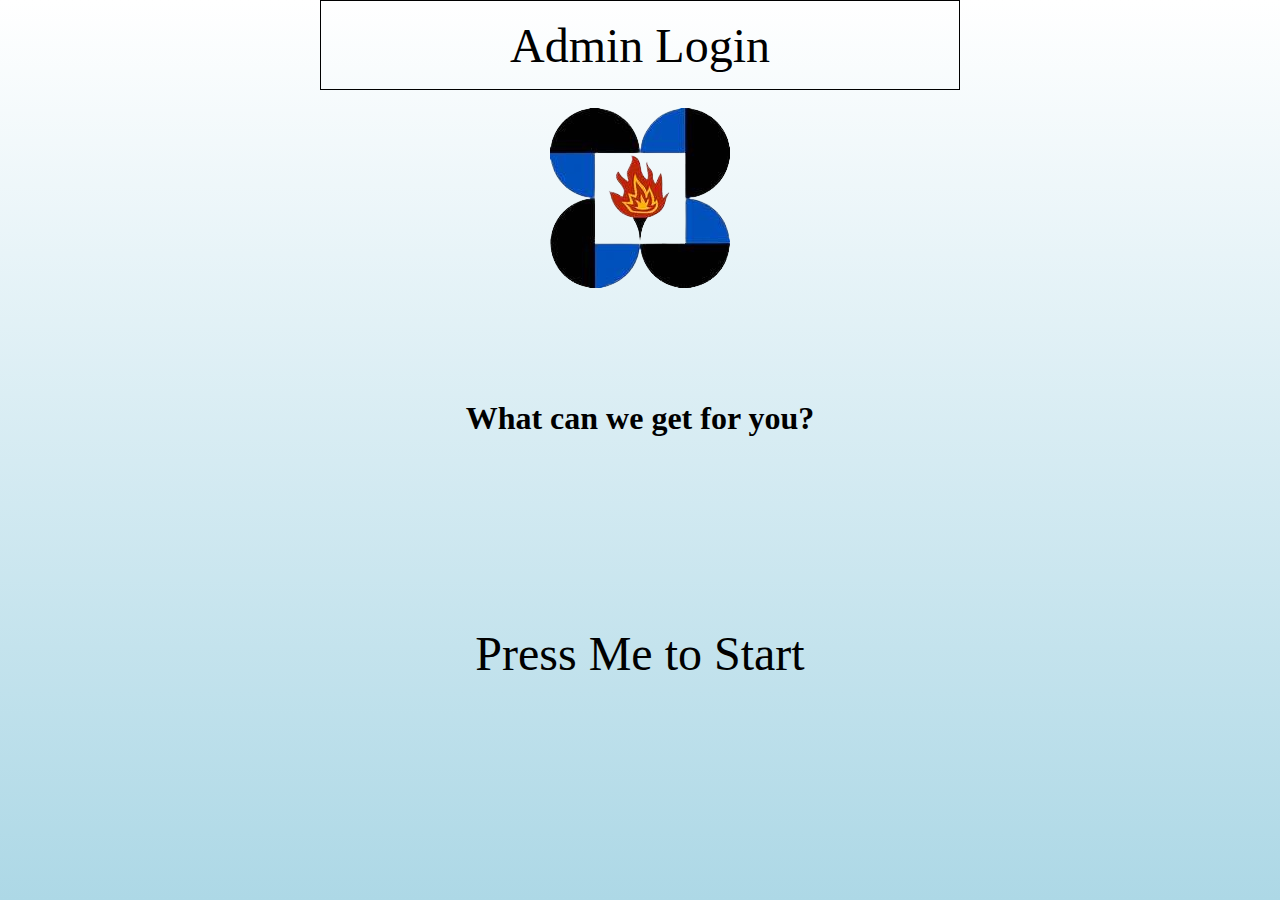
<file: index.html>
<!DOCTYPE html>
<html lang="en">
<head>
    <meta charset="UTF-8">
    <meta name="viewport" content="width=device-width, initial-scale=1.0">
    <title>Start</title>
    <link rel="stylesheet" href="style.css">
</head>
    <body>
        <div id = "start">
            <button id="login" onclick="redirectAdmin()">Admin Login</button> <br> <br>
            <img src="pisaylogo.png" alt="resma">
            <br> <br> <br><br> <br> <br><br>
            <h1>What can we get for you?</h1>
            <br> <br> <br><br> <br> <br><br>
            <button onclick="move()">Press Me to Start</button>
        </div>
        <script src="script.js"></script>
    </body>
</html>
</file>
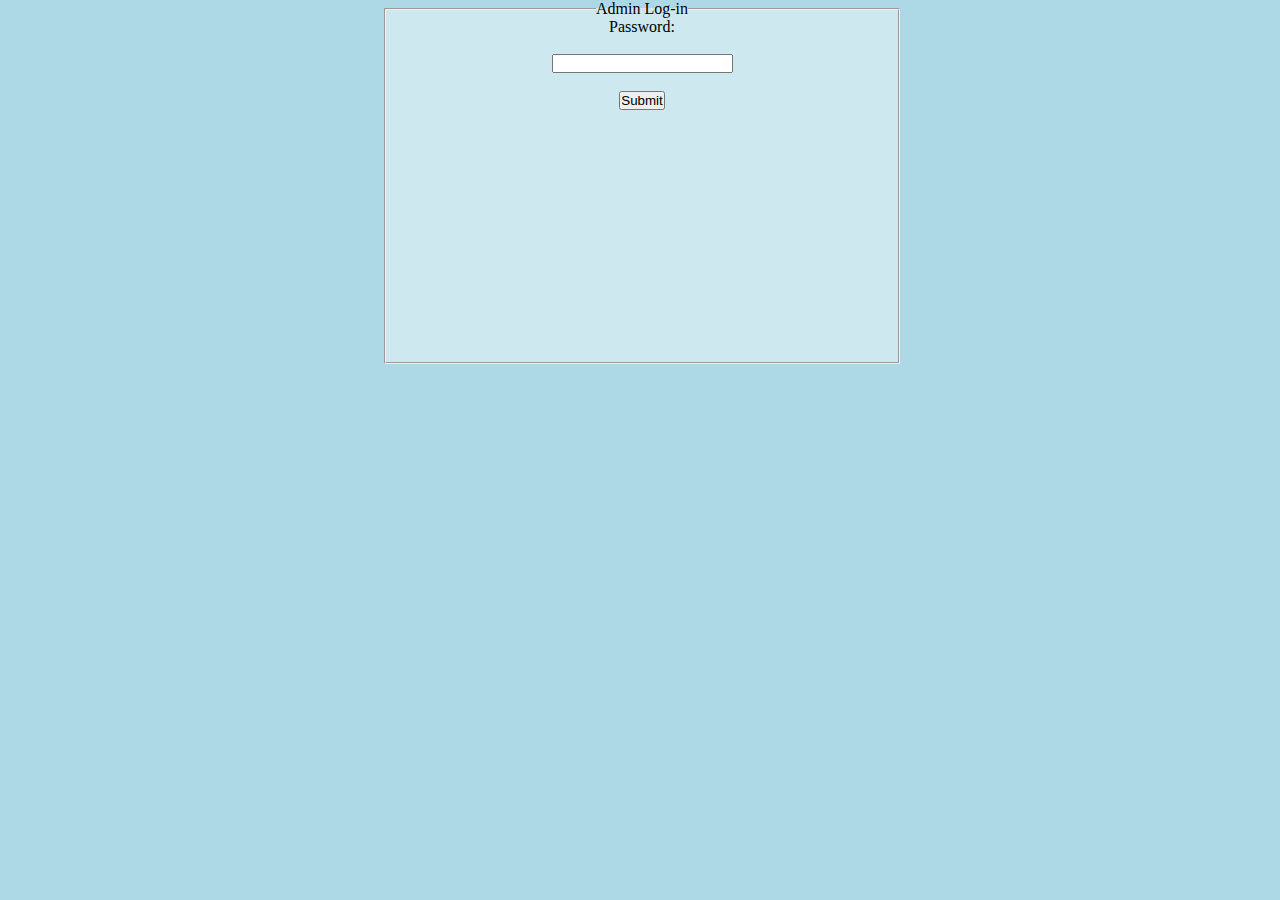
<file: adminlogin.html>
<!DOCTYPE html>
<html lang="en">
<head>
    <meta charset="UTF-8">
    <meta name="viewport" content="width=device-width, initial-scale=1.0">
    <title>Document</title>
    <link rel="stylesheet" href="style.css">
</head>
<body>
    <div id="signin-container">
        <form id="signin" onsubmit="passwordCheck()">
            <fieldset form="login">
                <legend>Admin Log-in</legend>
                <label>Password: </label>
                <br><br>
                <input type="password" id="password">
                <br> <br>
                <input id="submit"type="submit">               
            </fieldset>
        </form>
    </div>
    <script src="script.js"></script>
</body>
</html>
</file>
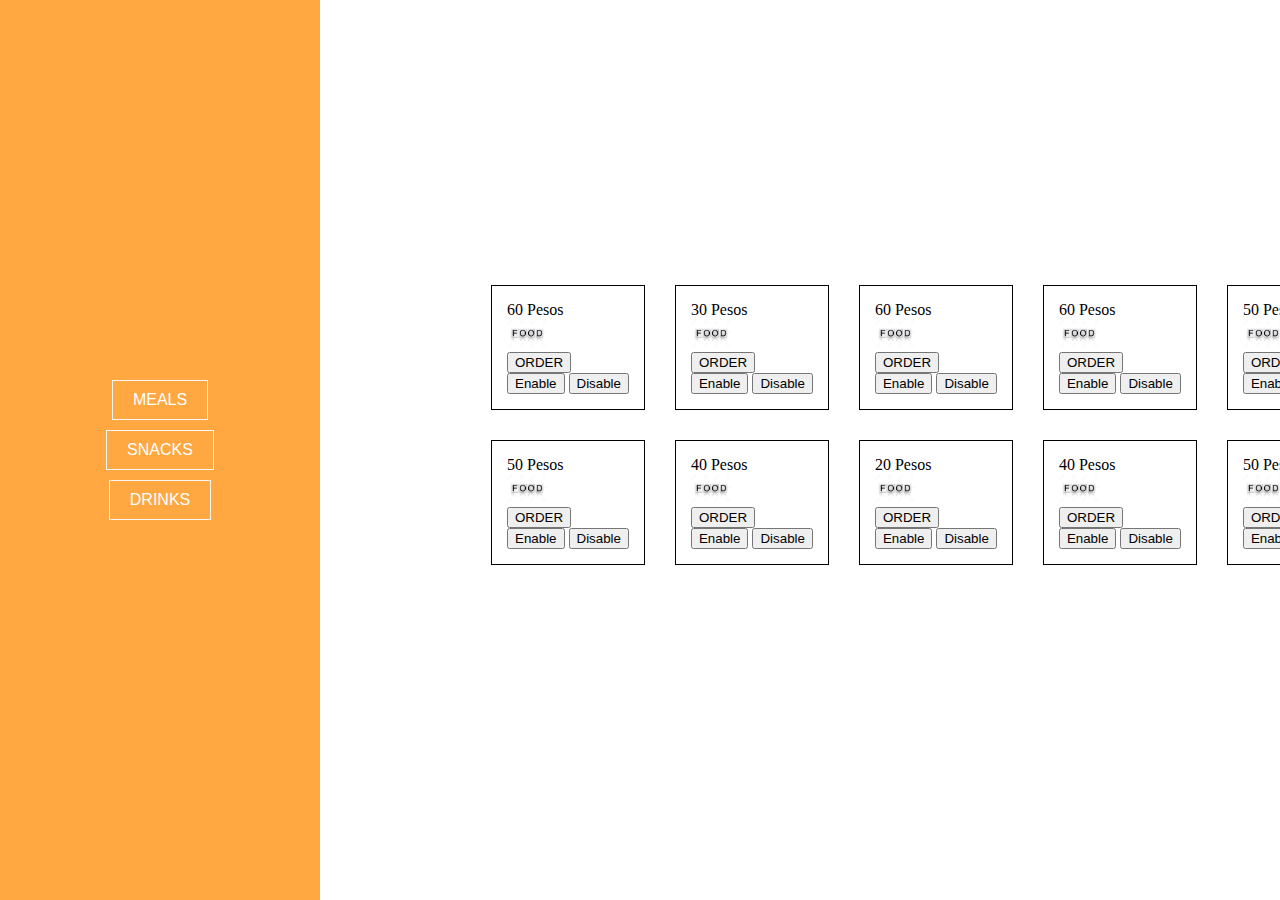
<file: adminpage.html>
<!DOCTYPE html>
<html lang="en">
<head>
    <meta charset="UTF-8">
    <meta name="viewport" content="width=device-width, initial-scale=1.0">
    <title>Document</title>
    <link rel="stylesheet" href="meal.css">
    <script src="script.js"></script>
</head>
<body>
    <div class="container">
        <div class="topcont">
            <div class="menu-bar">
                <div class="mealselect">
                    <button onclick="redirectAdmin3()" id="button1" class="buttonss">MEALS</button>
                </div>
                <div class="snackselect">
                    <button onclick="redirectAdmin1()" id="button2" class="buttonss">SNACKS</button>
                </div>
                <div class="drinkselect">
                    <button onclick="redirectAdmin2()" id="button3" class="buttonss">DRINKS</button>
                </div>
            </div>
            
            <div class="selection">
                <div class="row1">
                    <div class="m1">
                        <p>60 Pesos</p>
                        <img class="foodpics" src="images.jpg" alt="lmao" width="40"><br>
                        <button id="btn1" onclick="orderItem('Tacos', 60)">ORDER</button><br>
                        <button id="enable1" onclick="enable1()">Enable</button>
                        <button id="disable1" onclick="disable1()">Disable</button>
                    </div>
                    <div class="m2">
                        <p>50 Pesos</p>
                        <img class="foodpics" src="images.jpg" alt="lmao" width="40"><br>
                        <button id="btn2" onclick="orderItem('Pizza', 50)">ORDER</button><br>
                        <button id="enable2" onclick="enable2()">Enable</button>
                        <button id="disable2" onclick="disable2()">Disable</button>
                    </div>
                </div>
               
                <div class="row2">
                    <div class="m3">   
                        <p>30 Pesos</p>
                        <img class="foodpics" src="images.jpg" alt="lmao" width="40"><br> 
                        <button id="btn3" onclick="orderItem('Chicken', 30)">ORDER</button><br>
                        <button id="enable3" onclick="enable3()">Enable</button>
                        <button id="disable3" onclick="disable3()">Disable</button>
                    </div>
                    <div class="m4">
                        <p>40 Pesos</p>
                        <img class="foodpics" src="images.jpg" alt="lmao" width="40"><br>
                        <button id="btn4" onclick="orderItem('Burgers', 40)">ORDER</button><br>
                        <button id="enable4" onclick="enable4()">Enable</button>
                        <button id="disable4" onclick="disable4()">Disable</button>
                    </div>
                </div>

                <div class="row3">
                    <div class="m5">
                        <p>60 Pesos</p>
                        <img class="foodpics" src="images.jpg" alt="lmao" width="40"><br>
                        <button id="btn5" onclick="orderItem('Quesadilla', 60)">ORDER</button><br>
                        <button id="enable5" onclick="enable5()">Enable</button>
                        <button id="disable5" onclick="disable5()">Disable</button>
                    </div>
                    <div class="m6">
                        <p>20 Pesos</p>
                        <img class="foodpics" src="images.jpg" alt="lmao" width="40"><br> 
                        <button id="btn6" onclick="orderItem('Fish', 20)">ORDER</button><br>
                        <button id="enable6" onclick="enable6()">Enable</button>
                        <button id="disable6" onclick="disable6()">Disable</button>
                    </div>
                </div>

                <div class="row4">
                    <div class="m7">
                        <p>60 Pesos</p>
                        <img class="foodpics" src="images.jpg" alt="lmao" width="40"><br>
                        <button id="btn7" onclick="orderItem('Caldereta', 60)">ORDER</button><br>
                        <button id="enable7" onclick="enable7()">Enable</button>
                        <button id="disable7" onclick="disable7()">Disable</button>
                    </div>
                    <div class="m8">
                        <p>40 Pesos</p>
                        <img class="foodpics" src="images.jpg" alt="lmao" width="40"><br>
                        <button id="btn8" onclick="orderItem('Bulalo', 40)">ORDER</button><br>
                        <button id="enable8" onclick="enable8()">Enable</button>
                        <button id="disable8" onclick="disable8()">Disable</button>
                    </div>
                </div>

                <div class="row5">
                    <div class="m9">
                        <p>50 Pesos</p>
                        <img class="foodpics" src="images.jpg" alt="lmao" width="40"><br>
                        <button id="btn9" onclick="orderItem('Sandwich', 50)">ORDER</button><br>
                        <button id="enable9" onclick="enable9()">Enable</button>
                        <button id="disable9" onclick="disbale9()">Disable</button>
                    </div>
                    <div class="m10">
                        <p>50 Pesos</p>
                        <img class="foodpics" src="images.jpg" alt="lmao" width="40"><br> 
                        <button id="btn10" onclick="orderItem('Chicken Tenders', 50)">ORDER</button><br>
                        <button id="enable10" onclick="enable10()">Enable</button>
                        <button id="disable10" onclick="disable10()">Disable</button>
                    </div>
                </div>
            </div>
        </div>
    </div>
</body>
</html>
</file>
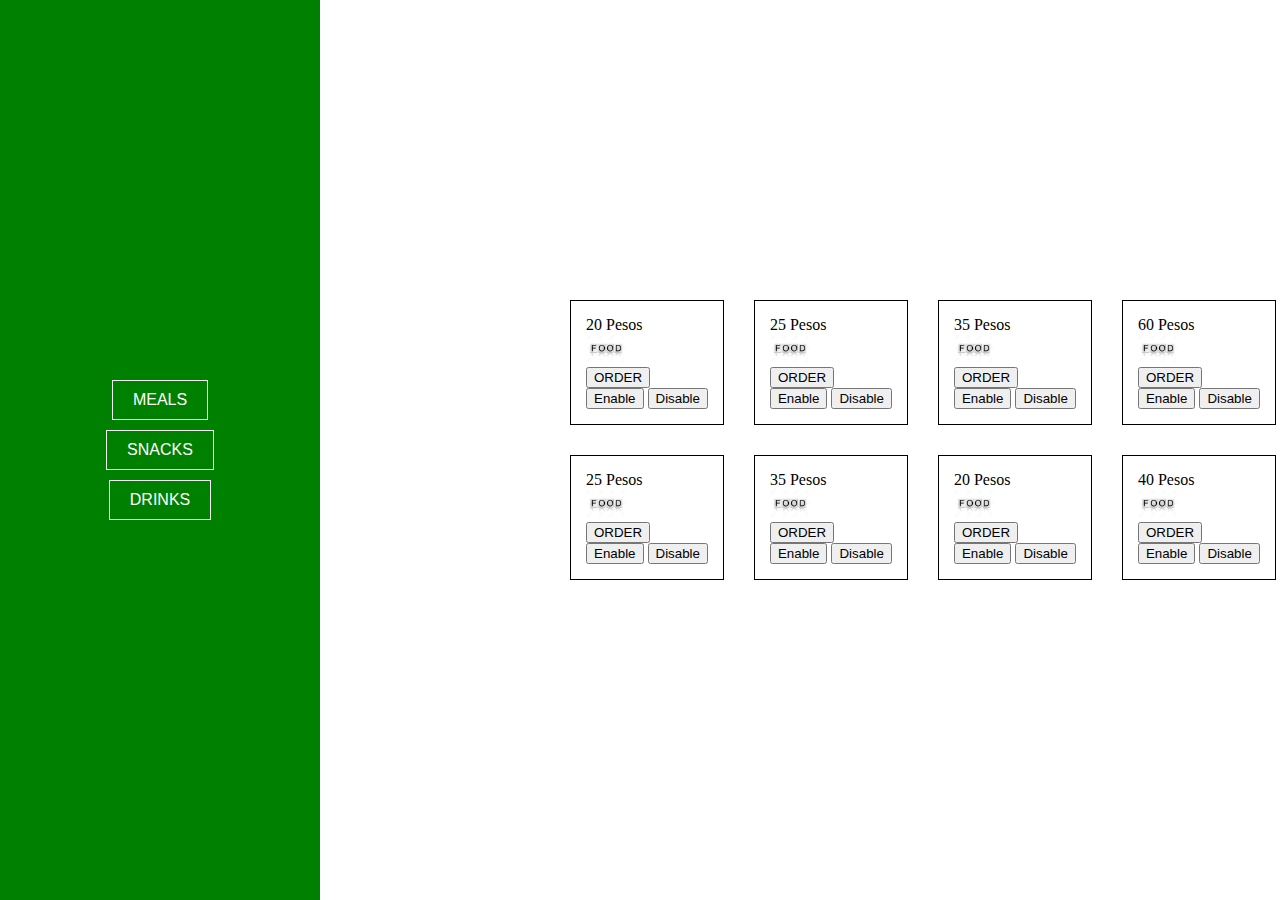
<file: adminpage2.html>
<!DOCTYPE html>
<html lang="en">
<head>
    <meta charset="UTF-8">
    <meta name="viewport" content="width=device-width, initial-scale=1.0">
    <title>Document</title>
    <link rel="stylesheet" href="drinks.css">
    <script src="script.js"></script>
   
</head>
<body>
    <div class="container">
        <div class="topcont">
            <div class="menu-bar">
                <div class="plogo">

                </div>
                <div class="mealselect">
                    <button onclick="redirectAdmin3()" id="button1" class="buttonss">MEALS</button>
                </div>
                <div class="snackselect">
                    <button onclick="redirectAdmin1()" id="button2" class="buttonss">SNACKS</button>
                </div>
                <div class="drinkselect">
                    <button onclick="redirectAdmin2()" id="button3" class="buttonss">DRINKS</button>
                </div>
            </div>
           
            <div class="selection">
                <div class="row1">
                    <div class="m1">
                        <p>20 Pesos</p>
                        <img class="foodpics" src="images.jpg" alt="lmao" width="40"><br>
                        <button id="btn11" onclick="orderItem('Bottled Water', 20)">ORDER</button> <br>
                        <button id="enable11" onclick="enable11()">Enable</button>
                        <button id="disable11" onclick="disable11()">Disable</button>
                    </div>
                    <div class="m2">
                        <p>25 Pesos</p>
                        <img class="foodpics" src="images.jpg" alt="lmao" width="40"><br>
                        <button id="btn12" onclick="orderItem('Blue Lemonade', 25)">ORDER</button><br>
                        <button id="enable12" onclick="enable12()">Enable</button>
                        <button id="disable12" onclick="disable12()">Disable</button>
                    </div>
                </div>
               
                <div class="row2">
                    <div class="m3">
                        <p>25 Pesos</p>
                        <img class="foodpics" src="images.jpg" alt="lmao" width="40"><br>
                        <button id="btn13" onclick="orderItem('Pink Lemonade', 25)">ORDER</button><br>
                        <button id="enable13" onclick="enable13()">Enable</button>
                        <button id="disable13" onclick="disable13()">Disable</button>
                    </div>
                    <div class="m4">
                        <p>35 Pesos</p>
                        <img class="foodpics" src="images.jpg" alt="lmao" width="40"><br>
                        <button id="btn14" onclick="orderItem('Dutch Mill', 35)">ORDER</button><br>
                        <button id="enable14" onclick="enable14()">Enable</button>
                        <button id="disable14" onclick="disable14()">Disable</button>
                    </div>
                </div>

                <div class="row3">
                    <div class="m5">
                        <p>35 Pesos</p>
                        <img class="foodpics" src="images.jpg" alt="lmao" width="40"><br>
                        <button id="btn15" onclick="orderItem('Chuckie', 35)">ORDER</button><br>
                        <button id="enable15" onclick="enable15()">Enable</button>
                        <button id="disable15" onclick="disable15()">Disable</button>
                    </div>
                    <div class="m6">
                        <p>20 Pesos</p>
                        <img class="foodpics" src="images.jpg" alt="lmao" width="40"><br>
                        <button id="btn16" onclick="orderItem('candy', 20)">ORDER</button><br>
                        <button id="enable16" onclick="enable16()">Enable</button>
                        <button id="disable16" onclick="disable16()">Disable</button>
                    </div>
                </div>

                <div class="row4">
                    <div class="m7">
                        <p>60 Pesos</p>
                        <img class="foodpics" src="images.jpg" alt="lmao" width="40"><br>
                        <button id="btn17" onclick="orderItem('ice cream', 60)">ORDER</button><br>
                        <button id="enable17" onclick="enable17()">Enable</button>
                        <button id="disable17" onclick="disable17()">Disable</button>
                    </div>
                    <div class="m8">
                        <p>40 Pesos</p>
                        <img class="foodpics" src="images.jpg" alt="lmao" width="40"><br>
                        <button id="btn18" onclick="orderItem('cake', 40)">ORDER</button><br>
                        <button id="enable18" onclick="enable18()">Enable</button>
                        <button id="disable18" onclick="disable18()">Disable</button>
                    </div>
                </div>

                <div class="row5">
                    <div class="m9">
                        <p>50 Pesos</p>
                        <img class="foodpics" src="images.jpg" alt="lmao" width="40"><br>
                        <button id="btn19" onclick="orderItem('turron', 50)">ORDER</button><br>
                        <button id="enable19" onclick="enable19()">Enable</button>
                        <button id="disable19" onclick="disable19()">Disable</button>
                    </div>
                    <div class="m10">
                        <p>50 Pesos</p>
                        <img class="foodpics" src="images.jpg" alt="lmao" width="40"><br>
                        <button id="btn20" onclick="orderItem('hotdog', 50)">ORDER</button><br>
                        <button id="enable20" onclick="enable20()">Enable</button>
                        <button id="disable20" onclick="disable20()">Disable</button>
                    </div>
                </div>
            </div>
        </div>
    </div>

</body>
</html>
</file>
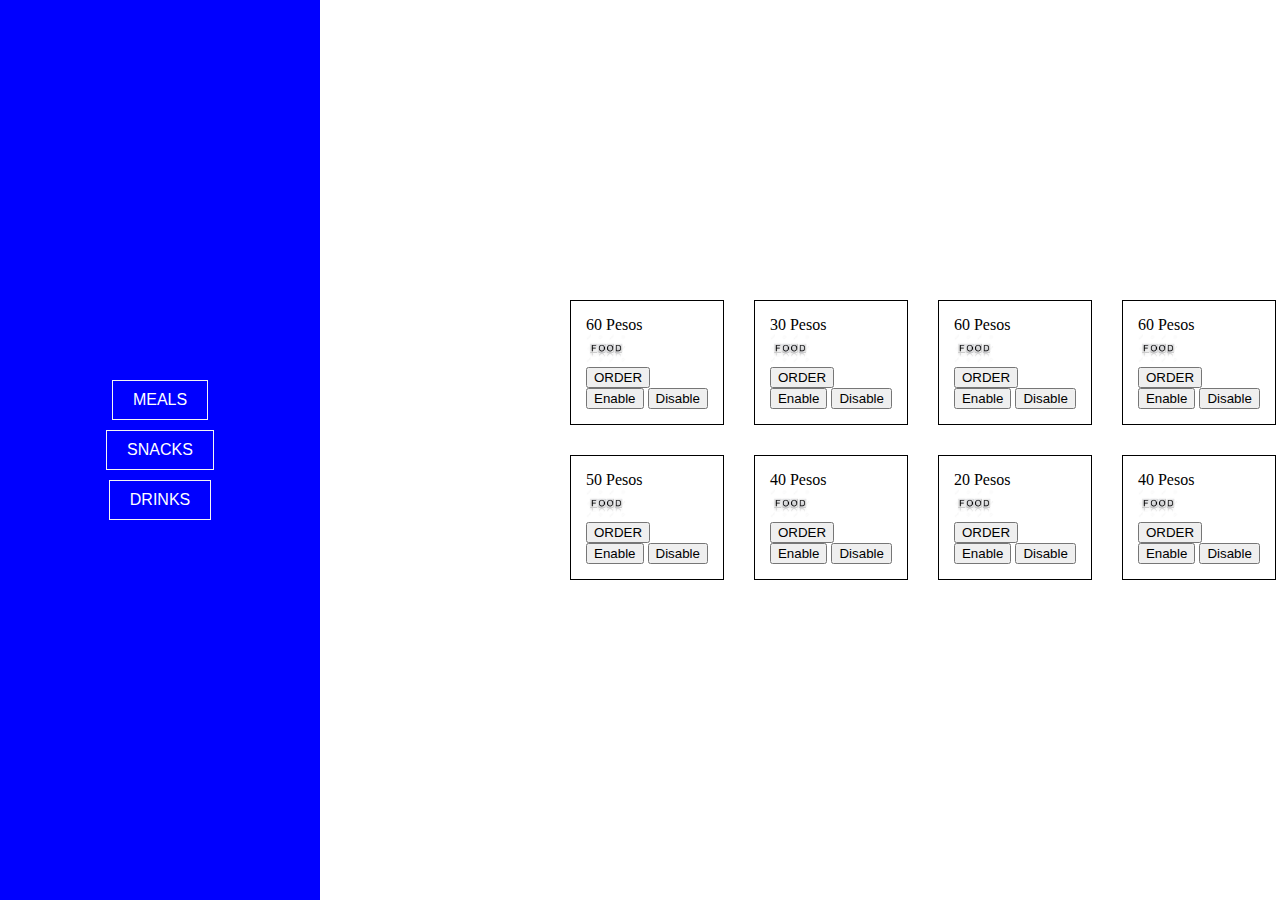
<file: adminpage3.html>
<!DOCTYPE html>
<html lang="en">
<head>
    <meta charset="UTF-8">
    <meta name="viewport" content="width=device-width, initial-scale=1.0">
    <title>Document</title>
    <link rel="stylesheet" href="snack.css">
    <script src="script.js"></script>
   
</head>
<body>
    <div class="container">
        <div class="topcont">
            <div class="menu-bar">
                <div class="plogo">

                </div>
                <div class="mealselect">
                    <button onclick="redirectAdmin3()" id="button1" class="buttonss">MEALS</button>
                </div>
                <div class="snackselect">
                    <button onclick="redirectAdmin1()" id="button2" class="buttonss">SNACKS</button>
                </div>
                <div class="drinkselect">
                    <button onclick="redirectAdmin2()" id="button3" class="buttonss">DRINKS</button>
                </div>
            </div>
           
            <div class="selection">
                <div class="row1">
                    <div class="m1">
                        <p>60 Pesos</p>
                        <img class="foodpics" src="images.jpg" alt="lmao" width="40"><br>
                        <button id="btn21" onclick="orderItem('Cupcakes', 60)">ORDER</button><br>
                        <button id="enable21" onclick="enable21()">Enable</button>
                        <button id="disable21" onclick="disable21()">Disable</button>
                    </div>
                    <div class="m2">
                        <p>50 Pesos</p>
                        <img class="foodpics" src="images.jpg" alt="lmao" width="40"><br>
                        <button id="btn21" onclick="orderItem('Fries', 50)">ORDER</button><br>
                        <button id="enable22" onclick="enable22()">Enable</button>
                        <button id="disable22" onclick="disable22()">Disable</button>
                    </div>
                </div>
               
                <div class="row2">
                    <div class="m3">
                        <p>30 Pesos</p>
                        <img class="foodpics" src="images.jpg" alt="lmao" width="40"><br>
                        <button id="btn21" onclick="orderItem('Waffles', 30)">ORDER</button><br>
                        <button id="enable23" onclick="enable23()">Enable</button>
                        <button id="disable23" onclick="disable23()">Disable</button>
                    </div>
                    <div class="m4">
                        <p>40 Pesos</p>
                        <img class="foodpics" src="images.jpg" alt="lmao" width="40"><br>
                        <button id="btn21" onclick="orderItem('Churros', 40)">ORDER</button><br>
                        <button id="enable24" onclick="enable24()">Enable</button>
                        <button id="disable24" onclick="disable24()">Disable</button>
                    </div>
                </div>

                <div class="row3">
                    <div class="m5">
                        <p>60 Pesos</p>
                        <img class="foodpics" src="images.jpg" alt="lmao" width="40"><br>
                        <button id="btn21" onclick="orderItem('Skyflakes', 60)">ORDER</button><br>
                        <button id="enable25" onclick="enable25()">Enable</button>
                        <button id="disable25" onclick="disable25()">Disable</button>
                    </div>
                    <div class="m6">
                        <p>20 Pesos</p>
                        <img class="foodpics" src="images.jpg" alt="lmao" width="40"><br>
                        <button id="btn21" onclick="orderItem('Candy', 20)">ORDER</button><br>
                        <button id="enable26" onclick="enable26()">Enable</button>
                        <button id="disable26" onclick="disable26()">Disable</button>
                    </div>
                </div>

                <div class="row4">
                    <div class="m7">
                        <p>60 Pesos</p>
                        <img class="foodpics" src="images.jpg" alt="lmao" width="40"><br>
                        <button id="btn21" onclick="orderItem('Ice Cream', 60)">ORDER</button><br>
                        <button id="enable27" onclick="enable27()">Enable</button>
                        <button id="disable27" onclick="disable27()">Disable</button>
                    </div>
                    <div class="m8">
                        <p>40 Pesos</p>
                        <img class="foodpics" src="images.jpg" alt="lmao" width="40"><br>
                        <button id="btn21" onclick="orderItem('Cake', 40)">ORDER</button><br>
                        <button id="enable28" onclick="enable28()">Enable</button>
                        <button id="disable28" onclick="disable28()">Disable</button>
                    </div>
                </div>

                <div class="row5">
                    <div class="m9">
                        <p>50 Pesos</p>
                        <img class="foodpics" src="images.jpg" alt="lmao" width="40"><br>
                        <button id="btn21" onclick="orderItem('Turron', 50)">ORDER</button><br>
                        <button id="enable29" onclick="enable29()">Enable</button>
                        <button id="disable29" onclick="disable29()">Disable</button>
                    </div>
                    <div class="m10">
                        <p>50 Pesos</p>
                        <img class="foodpics" src="images.jpg" alt="lmao" width="40"><br>
                        <button id="btn21" onclick="orderItem('Hotdog', 50)">ORDER</button><br>
                        <button id="enable30" onclick="enable30()">Enable</button>
                        <button id="disable30" onclick="disable30()">Disable</button>
                    </div>
                </div>
            </div>
        </div>
    </div>

</body>
</html>
</file>
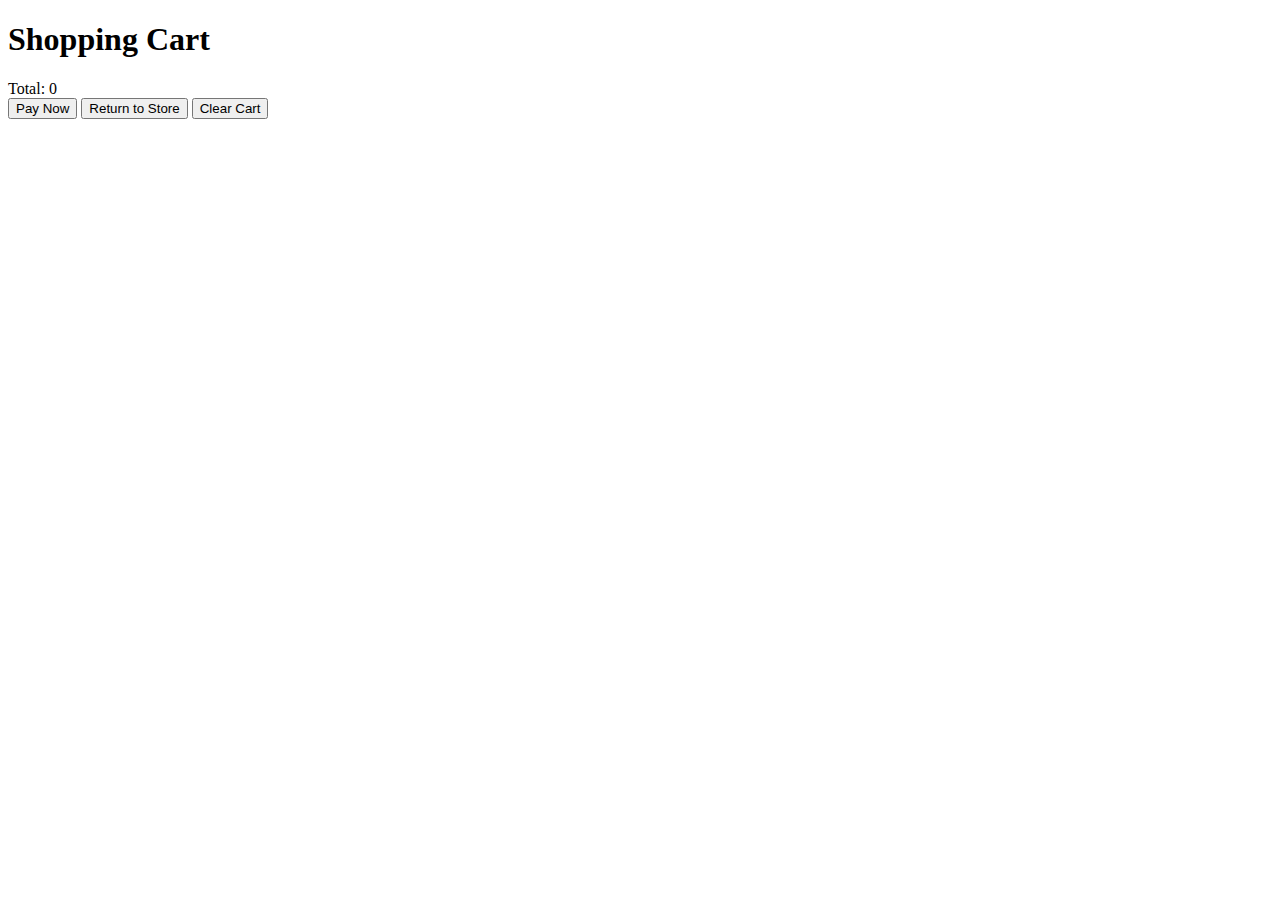
<file: checkout.html>
<!DOCTYPE html>
<html lang="en">
<head>
  <meta charset="UTF-8">
  <meta name="viewport" content="width=device-width, initial-scale=1.0">
  <title>Shopping Cart</title>
</head>
<body>
  <h1>Shopping Cart</h1>
  <ul id="cart-items">
    <!-- Cart items will be dynamically inserted here -->
  </ul>
  <div>Total: <span id="total">0</span></div>
  <button onclick="checkout()">Pay Now</button>
  <button onclick="gobacktohome()">Return to Store</button>
  <button onclick="clearCart()">Clear Cart</button> <!-- New clear cart button -->
  
  <script>
    let cart = JSON.parse(localStorage.getItem('cart')) || [];
    let total = 0;
    let cartItems = document.getElementById('cart-items');
    cartItems.innerHTML = '';
    cart.forEach(item => {
      incrementQuantity(item.price, cart.indexOf(item));
      incrementQuantity(item.price, cart.indexOf(item));
      decrementQuantity(item.price, cart.indexOf(item), true);
      decrementQuantity(item.price, cart.indexOf(item), true);
    });

    function renderCart() {
      let cart = JSON.parse(localStorage.getItem('cart')) || [];
      let total = 0;
      let cartItems = document.getElementById('cart-items');
      cartItems.innerHTML = '';
      cart.forEach(item => {
        total += item.price * item.quantity;
        if (item.quantity != 0) {
          cartItems.innerHTML += `<li>${item.item} ~ $${item.price} ~ Quantity: ${item.quantity} 
          <button onclick="incrementQuantity(${item.price}, ${cart.indexOf(item)}, ${false})">+</button>
          <button onclick="decrementQuantity(${item.price}, ${cart.indexOf(item)}, ${false})">-</button>
          </li>`;
        }
      });
      document.getElementById('total').innerText = total.toFixed(2); // Ensure total is displayed as a number with 2 decimal places
    }

    function checkout() {
      let cart = JSON.parse(localStorage.getItem('cart')) || [];
      let cartItems = document.getElementById('cart-items').innerText;
      let total = 0;
      let itemList = cart.map(item => `${item.item} - $${item.price} - Quantity: ${item.quantity}`).join('\n');
      cartItems = cartItems.replaceAll("+", ' ');
      cartItems = cartItems.replaceAll("-", ' ');
      alert("Items Bought:" + '\n' + cartItems);
      // Clear the cart after checkout
      localStorage.removeItem('cart');
      renderCart(); // Update the cart display
    }

    function incrementQuantity(price, index) {
      let cart = JSON.parse(localStorage.getItem('cart')) || [];
      cart[index].quantity++;
      localStorage.setItem('cart', JSON.stringify(cart));
      renderCart();
    }

    function decrementQuantity(price, index, onload) {
      let cart = JSON.parse(localStorage.getItem('cart')) || [];
      if (cart[index].quantity > 1) {
        cart[index].quantity--;
        localStorage.setItem('cart', JSON.stringify(cart));
        renderCart();
      } else {
        if (onload == false) {
          if (confirm("Are you sure you want to remove this order?") == true) {
            cart[index].item = "";
            cart[index].price = 0;
            cart[index].quantity = 0;
            localStorage.setItem('cart', JSON.stringify(cart));
            renderCart();
          }
        }
      }
    }

    function clearCart() {
      localStorage.removeItem('cart');
      renderCart(); // Update the cart display
    }

    function gobacktohome() {
      window.location.href = 'index.html';
    }
  </script>
</body>
</html>
</file>
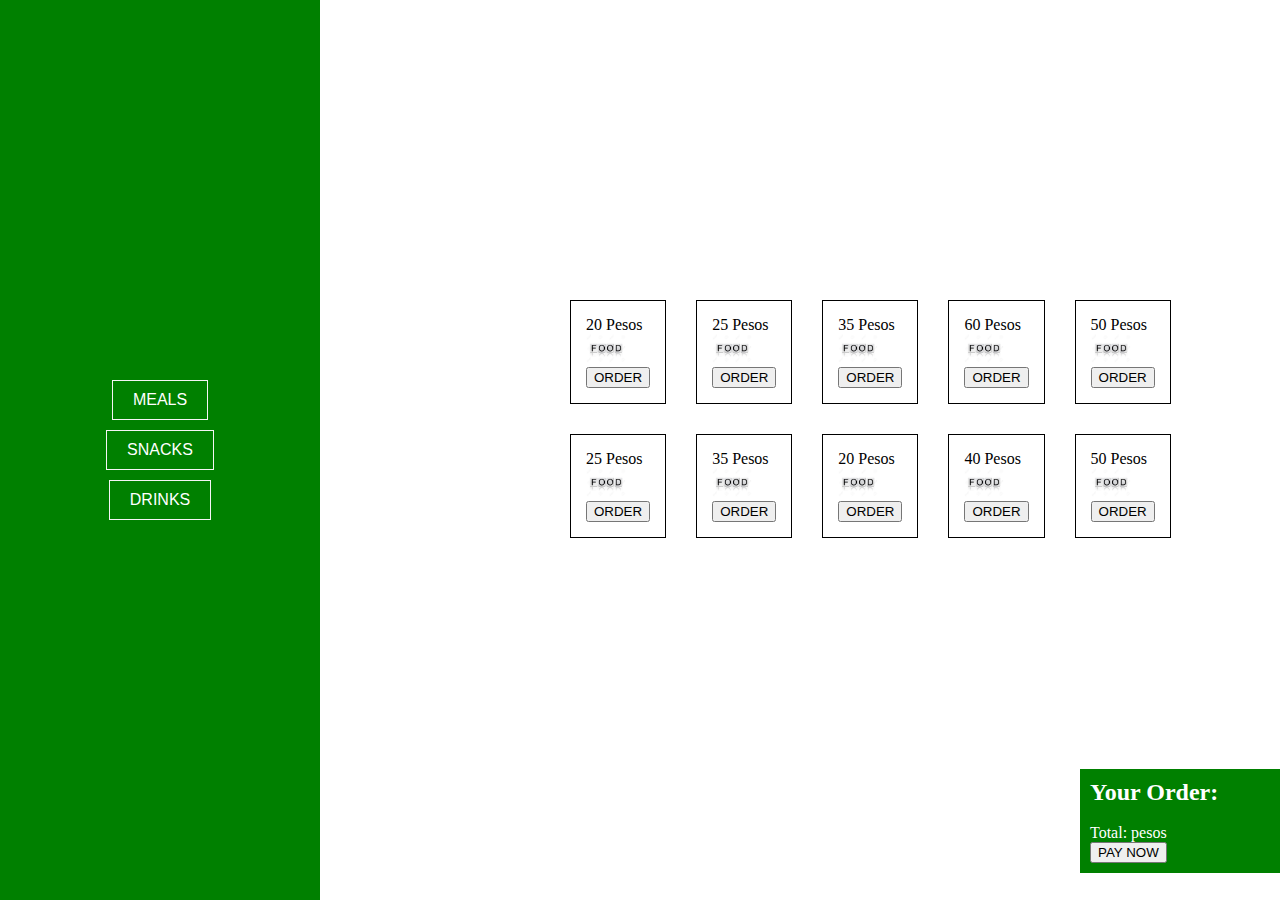
<file: drinks.html>
<!DOCTYPE html>
<html lang="en">
<head>
    <meta charset="UTF-8">
    <meta name="viewport" content="width=device-width, initial-scale=1.0">
    <title>Document</title>
    <link rel="stylesheet" href="drinks.css">
    <script src="script.js"></script>
   
</head>
<body>
    <div class="container">
        <div class="topcont">
            <div class="menu-bar">
                <div class="plogo">

                </div>
                <div class="mealselect">
                    <button onclick="redirectMeal()" id="button1" class="buttonss">MEALS</button>
                </div>
                <div class="snackselect">
                    <button onclick="redirectSnack()" id="button2" class="buttonss">SNACKS</button>
                </div>
                <div class="drinkselect">
                    <button onclick="redirectDrink()" id="button3" class="buttonss">DRINKS</button>
                </div>
            </div>
           
            <div class="selection">
                <div class="row1">
                    <div class="m1">
                        <p>20 Pesos</p>
                        <img class="foodpics" src="images.jpg" alt="lmao" width="40"><br>
                        <button onclick="orderItem('Bottled Water', 20)">ORDER</button>
                        
                    </div>
                    <div class="m2">
                        <p>25 Pesos</p>
                        <img class="foodpics" src="images.jpg" alt="lmao" width="40"><br>
                        <button onclick="orderItem('Blue Lemonade', 25)">ORDER</button>
                        
                    </div>
                </div>
               
                <div class="row2">
                    <div class="m3">
                        <p>25 Pesos</p>
                        <img class="foodpics" src="images.jpg" alt="lmao" width="40"><br>
                        <button onclick="orderItem('Pink Lemonade', 25)">ORDER</button>
                        
                    </div>
                    <div class="m4">
                        <p>35 Pesos</p>
                        <img class="foodpics" src="images.jpg" alt="lmao" width="40"><br>
                        <button onclick="orderItem('Dutch Mill', 35)">ORDER</button>
                        
                    </div>
                </div>

                <div class="row3">
                    <div class="m5">
                        <p>35 Pesos</p>
                        <img class="foodpics" src="images.jpg" alt="lmao" width="40"><br>
                        <button onclick="orderItem('Chuckie', 35)">ORDER</button>
                        
                    </div>
                    <div class="m6">
                        <p>20 Pesos</p>
                        <img class="foodpics" src="images.jpg" alt="lmao" width="40"><br>
                        <button onclick="orderItem('candy', 20)">ORDER</button>
                        
                    </div>
                </div>

                <div class="row4">
                    <div class="m7">
                        <p>60 Pesos</p>
                        <img class="foodpics" src="images.jpg" alt="lmao" width="40"><br>
                        <button onclick="orderItem('ice cream', 60)">ORDER</button>
                        
                    </div>
                    <div class="m8">
                        <p>40 Pesos</p>
                        <img class="foodpics" src="images.jpg" alt="lmao" width="40"><br>
                        <button onclick="orderItem('cake', 40)">ORDER</button>
                        
                    </div>
                </div>

                <div class="row5">
                    <div class="m9">
                        <p>50 Pesos</p>
                        <img class="foodpics" src="images.jpg" alt="lmao" width="40"><br>
                        <button onclick="orderItem('turron', 50)">ORDER</button>
                        
                    </div>
                    <div class="m10">
                        <p>50 Pesos</p>
                        <img class="foodpics" src="images.jpg" alt="lmao" width="40"><br>
                        <button onclick="orderItem('hotdog', 50)">ORDER</button>
                        
                    </div>
                </div>
            </div>
        </div>


        <div id="totalbar">
            <h2>Your Order:</h2>
            <ul id="orderList">
            </ul>
            <br>
            <p>Total: <span id="total">0</span> pesos</p>
            <button onclick="redirectToCheckout()">PAY NOW</button>
        </div>

        <script>
            window.onload = displaytotal();

            function displaytotal(){
                var fulltotal = localStorage.getItem("fulltotalests");

                document.getElementById("total").innerHTML = fulltotal;
                total = Number(fulltotal);

                var ordertotal = localStorage.getItem("fullorderList");

                document.getElementById("orderList").innerHTML = ordertotal;
            }
        </script>
    </div>

</body>
</html>
</file>
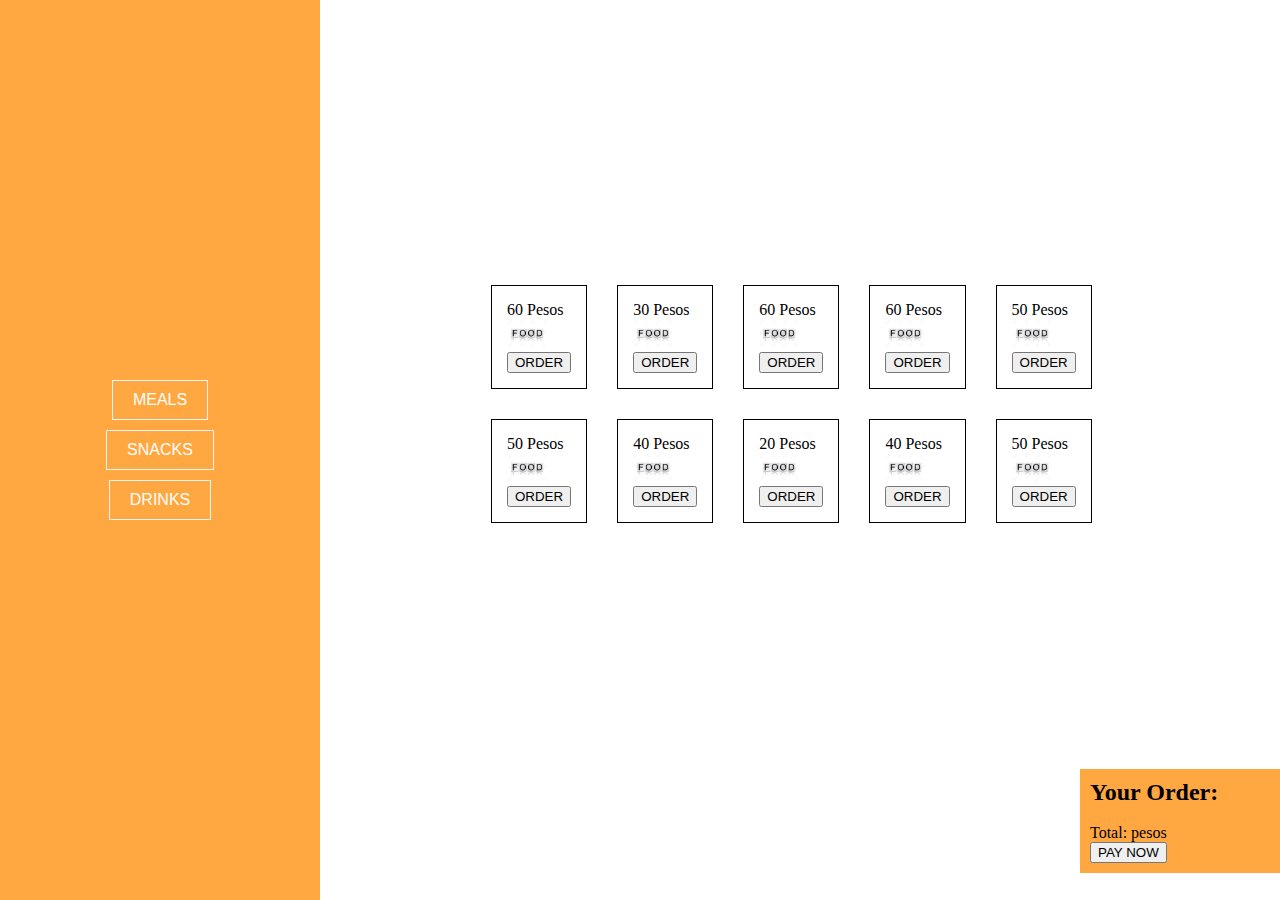
<file: meal.html>
<!DOCTYPE html>
<html lang="en">
<head>
    <meta charset="UTF-8">
    <meta name="viewport" content="width=device-width, initial-scale=1.0">
    <title>Document</title>
    <link rel="stylesheet" href="meal.css">
    <script src="script.js"></script>
</head>
<body>
    <div class="container">
        <div class="topcont">
            <div class="menu-bar">
                <div class="plogo">

                </div>
                <div class="mealselect">
                    <button onclick="redirectMeal()" id="button1" class="buttonss">MEALS</button>
                </div>
                <div class="snackselect">
                    <button onclick="redirectSnack()" id="button2" class="buttonss">SNACKS</button>
                </div>
                <div class="drinkselect">
                    <button onclick="redirectDrink()" id="button3" class="buttonss">DRINKS</button>
                </div>
            </div>
            
            <div class="selection">
                <div class="row1">
                    <div class="m1">
                        <p>60 Pesos</p>
                        <img class="foodpics" src="images.jpg" alt="lmao" width="40"><br>
                        <button class="btn" onclick="orderItem('Tacos', 60)">ORDER</button>
                    </div>
                    <div class="m2">
                        <p>50 Pesos</p>
                        <img class="foodpics" src="images.jpg" alt="lmao" width="40"><br>
                        <button class="btn" onclick="orderItem('Pizza', 50)">ORDER</button>
                    </div>
                </div>
               
                <div class="row2">
                    <div class="m3">   
                        <p>30 Pesos</p>
                        <img class="foodpics" src="images.jpg" alt="lmao" width="40"><br> 
                        <button class="btn" onclick="orderItem('Chicken', 30)">ORDER</button>
                    </div>
                    <div class="m4">
                        <p>40 Pesos</p>
                        <img class="foodpics" src="images.jpg" alt="lmao" width="40"><br>
                        <button class="btn" onclick="orderItem('Burgers', 40)">ORDER</button>
                    </div>
                </div>

                <div class="row3">
                    <div class="m5">
                        <p>60 Pesos</p>
                        <img class="foodpics" src="images.jpg" alt="lmao" width="40"><br>
                        <button class="btn" onclick="orderItem('Quesadilla', 60)">ORDER</button>
                    </div>
                    <div class="m6">
                        <p>20 Pesos</p>
                        <img class="foodpics" src="images.jpg" alt="lmao" width="40"><br> 
                        <button class="btn" onclick="orderItem('Fish', 20)">ORDER</button>
                    </div>
                </div>

                <div class="row4">
                    <div class="m7">
                        <p>60 Pesos</p>
                        <img class="foodpics" src="images.jpg" alt="lmao" width="40"><br>
                        <button class="btn" onclick="orderItem('Caldereta', 60)">ORDER</button>
                    </div>
                    <div class="m8">
                        <p>40 Pesos</p>
                        <img class="foodpics" src="images.jpg" alt="lmao" width="40"><br>
                        <button class="btn" onclick="orderItem('Bulalo', 40)">ORDER</button>
                    </div>
                </div>

                <div class="row5">
                    <div class="m9">
                        <p>50 Pesos</p>
                        <img class="foodpics" src="images.jpg" alt="lmao" width="40"><br>
                        <button class="btn" onclick="orderItem('Sandwich', 50)">ORDER</button>
                    </div>
                    <div class="m10">
                        <p>50 Pesos</p>
                        <img class="foodpics" src="images.jpg" alt="lmao" width="40"><br> 
                        <button class="btn" onclick="orderItem('Chicken Tenders', 50)">ORDER</button>
                    </div>
                </div>
            </div>
        </div>

        <div class="totalbar">
            
            <div id="totalarea">
                <h2>Your Order:</h2>
                <ul id="orderList">
                </ul>
                <br>
                <p>Total: <span id="total">0</span> pesos</p>
                <button onclick="redirectToCheckout()">PAY NOW</button>
            </div> 
        </div>
        
        <script>
           window.onload = displaytotal();

            function displaytotal(){
                var fulltotal = localStorage.getItem("fulltotalests");

                document.getElementById("total").innerHTML = fulltotal;
                total = Number(fulltotal);

                var ordertotal = localStorage.getItem("fullorderList");

                document.getElementById("orderList").innerHTML = ordertotal;
            }
        </script>
    </div>
</body>
</html>
</file>
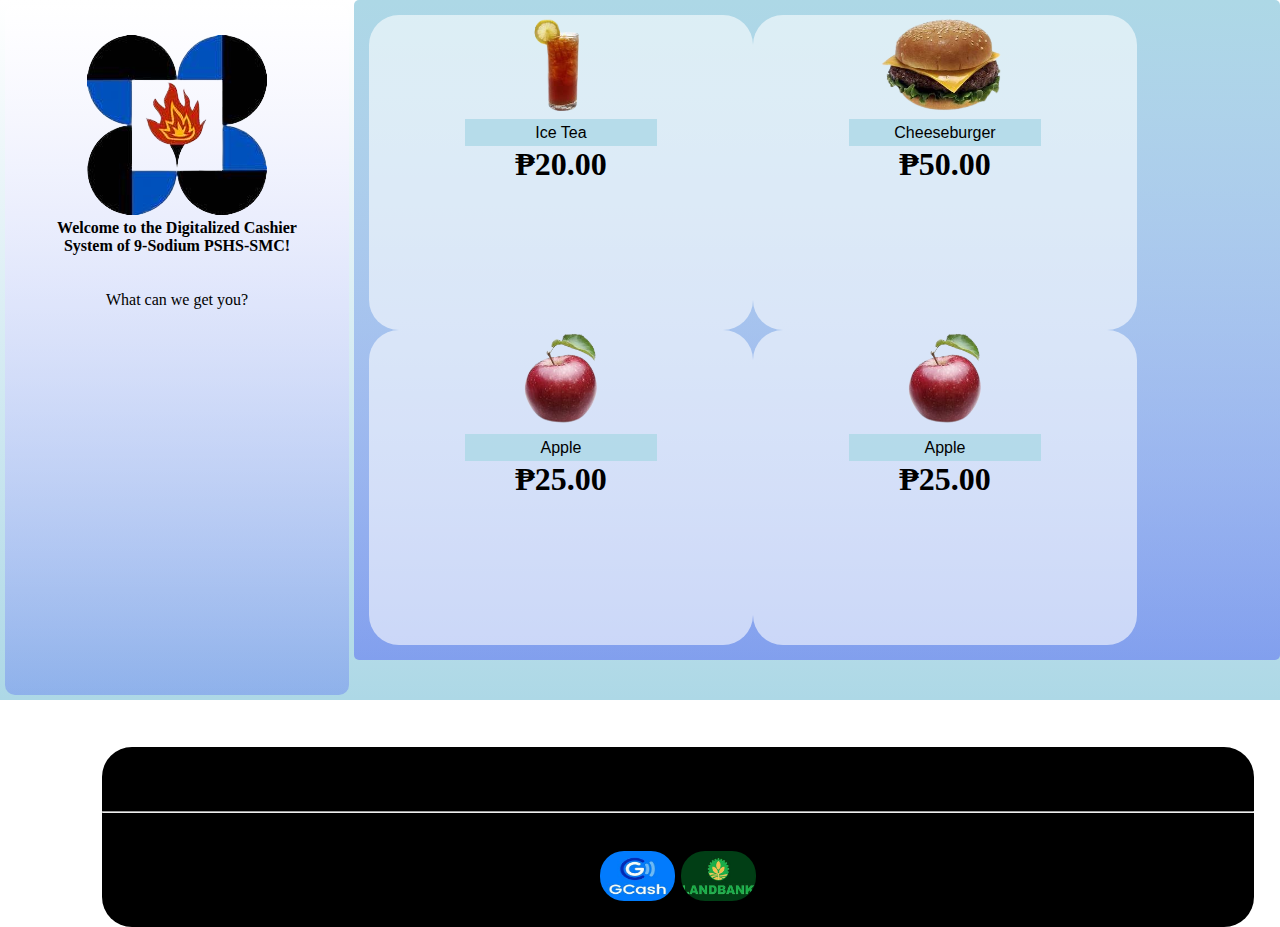
<file: orderpage.html>
<!DOCTYPE html>
<html lang="en">
<head>
    <meta charset="UTF-8">
    <meta name="viewport" content="width=device-width, initial-scale=1.0">
    <title>Menu Page</title>
    <link rel="stylesheet" href="style.css">
</head>
    <body>
        <div id="page">
            <div id="sidebar">
                <img src="pisaylogo.png" alt="resma">
                <br>
                <h1>Welcome to the Digitalized Cashier System of 9-Sodium PSHS-SMC!</h1>
                <br><br>
                <p>What can we get you?</p>
            </div>
            <div id="orders">
            <!--JC (suggestion): Take inspo from mcdo. Take out sidebar put it as header, scroll on the left for categorizing of menu, middle is the options of the categories and the right side as reciept of the order-->
                <div id="ordered">
                    <div id="order1">
                        <img src="order1.png" alt="ice tea">
                        <br>
                        <button onclick="addtoMenu1()">Ice Tea</button>
                        <h1>₱20.00</h1>
                    </div>
                    <div id="order2">
                        <img src="order2.png" alt="cheeseburger">
                        <br>
                        <button onclick="addtoMenu2()">Cheeseburger</button>
                        <h1>₱50.00</h1>
                    </div>
                    <div id="order3">
                        <img src="order3.png" alt="apple">
                        <br>
                        <button onclick="addtoMenu3()">Apple</button>
                        <h1>₱25.00</h1>
                    </div>
                    <div id="order3">
                        <img src="order3.png" alt="apple">
                        <br>
                        <button onclick="addtoMenu3()">Apple</button>
                        <h1>₱25.00</h1>
                    </div>
                    <div id="order3">
                        <img src="order3.png" alt="apple">
                        <br>
                        <button onclick="addtoMenu3()">Apple</button>
                        <h1>₱25.00</h1>
                    </div>
                </div>
                <!--Task for lewan: work on moving OrderTotal to the right of page div and getting orders to line up horizontally-->
                <div id="OrderTotal">
                    <h1>Order Total</h1>
                    <h2 id="Orders1">Your Orders will Appear Here</h2>
                    <h2 id="Orders2"></h2>
                    <h2 id="Orders3"></h2>
                    <hr>
                    <h1>Payment Method:</h1>
                    <img id="gcashreceipt" src="gcash.jpg" alt="PaythruGcash" onclick="payment()">
                    <img id="landbankcard" src="landbank.jpg" alt="PaythruCard" onclick="pay">
                </div>
            </div>
        </div>

        <script src="script.js"></script>

        <!--hi jov if you're reading this send the file sa gc pls. Ty :>-->
    </body>
</html>
</file>
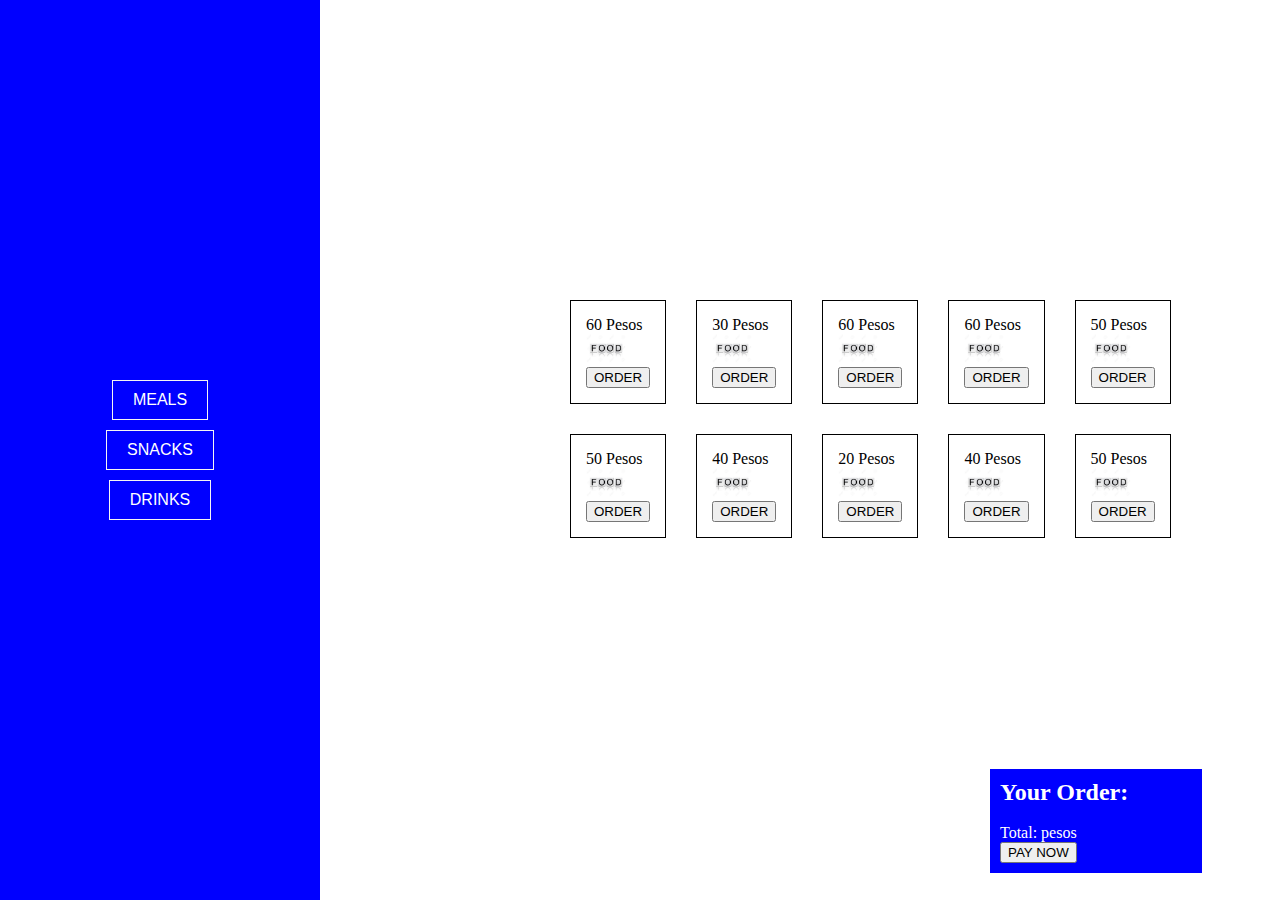
<file: snacks.html>
<!DOCTYPE html>
<html lang="en">
<head>
    <meta charset="UTF-8">
    <meta name="viewport" content="width=device-width, initial-scale=1.0">
    <title>Document</title>
    <link rel="stylesheet" href="snack.css">
    <script src="script.js"></script>
   
</head>
<body>
    <div class="container">
        <div class="topcont">
            <div class="menu-bar">
                <div class="plogo">

                </div>
                <div class="mealselect">
                    <button onclick="redirectMeal()" id="button1" class="buttonss">MEALS</button>
                </div>
                <div class="snackselect">
                    <button onclick="redirectSnack()" id="button2" class="buttonss">SNACKS</button>
                </div>
                <div class="drinkselect">
                    <button onclick="redirectDrink()" id="button3" class="buttonss">DRINKS</button>
                </div>
            </div>
           
            <div class="selection">
                <div class="row1">
                    <div class="m1">
                        <p>60 Pesos</p>
                        <img class="foodpics" src="images.jpg" alt="lmao" width="40"><br>
                        <button onclick="orderItem('Cupcakes', 60)">ORDER</button>
                        
                    </div>
                    <div class="m2">
                        <p>50 Pesos</p>
                        <img class="foodpics" src="images.jpg" alt="lmao" width="40"><br>
                        <button onclick="orderItem('Fries', 50)">ORDER</button>
                        
                    </div>
                </div>
               
                <div class="row2">
                    <div class="m3">
                        <p>30 Pesos</p>
                        <img class="foodpics" src="images.jpg" alt="lmao" width="40"><br>
                        <button onclick="orderItem('Waffles', 30)">ORDER</button>
                        
                    </div>
                    <div class="m4">
                        <p>40 Pesos</p>
                        <img class="foodpics" src="images.jpg" alt="lmao" width="40"><br>
                        <button onclick="orderItem('Churros', 40)">ORDER</button>
                        
                    </div>
                </div>

                <div class="row3">
                    <div class="m5">
                        <p>60 Pesos</p>
                        <img class="foodpics" src="images.jpg" alt="lmao" width="40"><br>
                        <button onclick="orderItem('Skyflakes', 60)">ORDER</button>
                       
                    </div>
                    <div class="m6">
                        <p>20 Pesos</p>
                        <img class="foodpics" src="images.jpg" alt="lmao" width="40"><br>
                        <button onclick="orderItem('Candy', 20)">ORDER</button>
                        
                    </div>
                </div>

                <div class="row4">
                    <div class="m7">
                        <p>60 Pesos</p>
                        <img class="foodpics" src="images.jpg" alt="lmao" width="40"><br>
                        <button onclick="orderItem('Ice Cream', 60)">ORDER</button>
                        
                    </div>
                    <div class="m8">
                        <p>40 Pesos</p>
                        <img class="foodpics" src="images.jpg" alt="lmao" width="40"><br>
                        <button onclick="orderItem('Cake', 40)">ORDER</button>
                        
                    </div>
                </div>

                <div class="row5">
                    <div class="m9">
                        <p>50 Pesos</p>
                        <img class="foodpics" src="images.jpg" alt="lmao" width="40"><br>
                        <button onclick="orderItem('Turron', 50)">ORDER</button>
                        
                    </div>
                    <div class="m10">
                        <p>50 Pesos</p>
                        <img class="foodpics" src="images.jpg" alt="lmao" width="40"><br>
                        <button onclick="orderItem('Hotdog', 50)">ORDER</button>
                    </div>
                </div>
            </div>
        </div>


        <div id="totalbar">
            <h2>Your Order:</h2>
            <ul id="orderList">
            </ul>
            <br>
            <p>Total: <span id="total">0</span> pesos</p>
            <button onclick="redirectToCheckout()">PAY NOW</button>
        </div>

        <script>
            window.onload = displaytotal();

            function displaytotal(){
                var fulltotal = localStorage.getItem("fulltotalests");

                document.getElementById("total").innerHTML = fulltotal;
                total = Number(fulltotal);

                var ordertotal = localStorage.getItem("fullorderList");

                document.getElementById("orderList").innerHTML = ordertotal;
            }
        </script>
    </div>

</body>
</html>
</file>
<file: style.css>
*{
    margin: 0px;
    padding: 0px;
}

body{
    background-image: linear-gradient( white,lightblue);
    background-repeat: no-repeat;
}

#start{
    background-image: linear-gradient(white, lightblue);
    text-align: center;
    height: 100vh;
    width: 100vw;
}

#start h1{
    font-size: 2em;
}

#start button{
    width: 100vw;
    height: 20vh;
    background-color: rgba(173, 216, 230, 0);
    font-size: 3em;
    border:none;
    font-family: 'Times New Roman', Times, serif; 
}

#start button:hover{
    transition-delay: 0s;
    background-color: lightblue;
}

#start #login{
    width: 50vw;
    height: 10vh;
    border: 1px solid black;
}

/*Admin Login Page*/

#signin-container{
    background-color: lightblue;
    overflow: hidden;
    height: 100vh;
    width: 100vw;
}   

#signin{
    margin-left: 30vw;
    overflow: hidden;
    height: 100vh;
    width: 100vw;
    text-align: center;
}

fieldset{
    height: 40vh;
    width: 40vw;
    background-color: rgba(255, 255, 255, 0.406);
}
/*Start of Orderpage*/

/*sidebar*/
#sidebar{
    height: 70vh;
    width: 25vw;
    padding: 30px;
    border-radius: 10px;
    background-image:linear-gradient(white,rgba(0, 0, 255, 0.18) );
    text-align: center;
    color: black;
    margin: 5px;
}

#sidebar h1{
    font-size: 1em;
}

#sidebar p{
    font-size: 1em;
}

#page{
    display: flex;
}


/*menu area*/
#orders{
    height: 70vh;
    width: 70vw;
    background-image: linear-gradient(lightblue,rgba(0, 0, 255, 0.269));
    border-radius: 5px;
    padding: 15px;
    display: flex;
    justify-content: space-evenly;
}

#orders #ordered{
    overflow:auto;
    height: 70vh;
    width: 70vw;
}

#orders #ordered div{
    height: 35vh;
    width: 30vw;
    background-color: rgba(255, 255, 255, 0.582);
    border-radius: 30px;
    text-align: center;
    float: left;
}

#page #orders button{
    height: 3vh;
    width: 15vw;
    font-size: 1em;
    background-color: rgba(173, 216, 230, 0.815);
    border: 0;
}

#page #orders button:hover{
    background-color: rgba(0,0,255, 0.269);
    transition-delay: 0.1ms;
}

#page #orders img{
    height: 100px;
}

/*payment area*/

#page #orders #OrderTotal{
    height: 20vh;
    width: 90vw;
    position: absolute;
    top: 83vh;
    right: 2vw;
    background-color: black;
    border-radius: 30px;
    text-align: center;
}

#page #orders #OrderTotal img{
    width:  75px;
    height: 50px;
    border: 0.1px solid black;
    border-radius: 25px;
}
</file>
<file: meal.css>
*{
    margin: 0px;
}


.topcont{
    display: flex;
    left: -5vw;
    position: absolute;
}

.menu-bar{
    top: 0;
    left: 0;
    height: 100%;
    width: 25%;
    background-color: #FFA740;
    display: flex;
    flex-direction: column;
    justify-content: center;
    align-items: center;
    position: fixed;
}

.selection {

    position: relative;
    left: 60vh;
    top: 30vh;
    padding: 0px;
    justify-content: space-evenly;
    display: flex;
    
}

.buttonss{
    padding: 10px 20px;
    margin: 5px;
    border: 1px solid whitesmoke;
    background-color: #FFA740;
    color: #fff;
    font-size: 16px;
    cursor: pointer;
    transition: background-color 0.3s;
}

.totalbar{
    background-color:  #FFA740 ;
    width: 15vw;
    padding: 10px;
    position: fixed;
    left: 120vh;
    bottom: 3vh;
    overflow-y: scroll;
    flex-direction: column-reverse;

}

.row1{
    padding: 15px;
}

.row2{
    padding: 15px;
}

.row3{
    padding: 15px;
}

.row4{
    padding: 15px;
}

.row5{
    padding: 15px;
}


.m1{
    border: 1px solid black;
    padding: 15px;
    margin-bottom: 30px;
}

.m2{
    border: 1px solid black;
    padding: 15px;
}

.m3{
    border: 1px solid black;
    padding: 15px;
    margin-bottom: 30px;
}

.m4{
    border: 1px solid black;
    padding: 15px;

}

.m5{
    border: 1px solid black;
    padding: 15px;
    margin-bottom: 30px;
}

.m6{
    border: 1px solid black;
    padding: 15px;
}

.m7{
    border: 1px solid black;
    padding: 15px;
    margin-bottom: 30px;
}

.m8{
    border: 1px solid black;
    padding: 15px;
}

.m9{
    border: 1px solid black;
    padding: 15px;
    margin-bottom: 30px;
}

.m10{
    border: 1px solid black;
    padding: 15px;
    margin-bottom: 30px;
}
</file>
<file: drinks.css>
*{
    margin: 0px;
}


.topcont{
    display: flex;
}

.menu-bar{
    top: 0;
    left: 0;
    height: 100%;
    width: 25%;
    background-color: green;
    display: flex;
    flex-direction: column;
    justify-content: center;
    align-items: center;
    position: fixed;
}

.selection {
    position: relative;
    left: 60vh;
    top: 30vh;
    padding: 15px;
    justify-content: space-evenly;
    display: flex;
    
}

.buttonss{
    padding: 10px 20px;
    margin: 5px;
    border: 1px solid whitesmoke;
    background-color: green;
    color: #fff;
    font-size: 16px;
    cursor: pointer;
    transition: background-color 0.3s;
}

#totalbar{
    background-color:  green;
    width: 15vw;
    padding: 10px;
    color: white;
    position: fixed;
    left: 120vh;
    bottom: 3vh;
    overflow-y: scroll;
    flex-direction: column-reverse;
}

.row1{
    padding: 15px;
}

.row2{
    padding: 15px;
}

.row3{
    padding: 15px;
}

.row4{
    padding: 15px;
}

.row5{
    padding: 15px;
}


.m1{
    border: 1px solid black;
    padding: 15px;
    margin-bottom: 30px;
}

.m2{
    border: 1px solid black;
    padding: 15px;
}

.m3{
    border: 1px solid black;
    padding: 15px;
    margin-bottom: 30px;
}

.m4{
    border: 1px solid black;
    padding: 15px;

}

.m5{
    border: 1px solid black;
    padding: 15px;
    margin-bottom: 30px;
}

.m6{
    border: 1px solid black;
    padding: 15px;
}

.m7{
    border: 1px solid black;
    padding: 15px;
    margin-bottom: 30px;
}

.m8{
    border: 1px solid black;
    padding: 15px;
}

.m9{
    border: 1px solid black;
    padding: 15px;
    margin-bottom: 30px;
}

.m10{
    border: 1px solid black;
    padding: 15px;
    margin-bottom: 30px;
}
</file>
<file: snack.css>
*{
    margin: 0px;
}


.topcont{
    display: flex;
}

.menu-bar{
    top: 0;
    left: 0;
    height: 100%;
    width: 25%;
    background-color: blue;
    display: flex;
    flex-direction: column;
    justify-content: center;
    align-items: center;
    position: fixed;
}

.selection {
    position: relative;
    left: 60vh;
    top: 30vh;
    padding: 15px;
    justify-content: space-evenly;
    display: flex;
    
}

.buttonss{
    padding: 10px 20px;
    margin: 5px;
    border: 1px solid whitesmoke;
    background-color: blue;
    color: #fff;
    font-size: 16px;
    cursor: pointer;
    transition: background-color 0.3s;
}

#totalbar{
    background-color:  blue;
    width: 15vw;
    padding: 10px;
    color: white;
    position: fixed;
    left: 110vh;
    bottom: 3vh;
    overflow-y: scroll;
    flex-direction: column-reverse;
}

.row1{
    padding: 15px;
}

.row2{
    padding: 15px;
}

.row3{
    padding: 15px;
}

.row4{
    padding: 15px;
}

.row5{
    padding: 15px;
}


.m1{
    border: 1px solid black;
    padding: 15px;
    margin-bottom: 30px;
}

.m2{
    border: 1px solid black;
    padding: 15px;
}

.m3{
    border: 1px solid black;
    padding: 15px;
    margin-bottom: 30px;
}

.m4{
    border: 1px solid black;
    padding: 15px;

}

.m5{
    border: 1px solid black;
    padding: 15px;
    margin-bottom: 30px;
}

.m6{
    border: 1px solid black;
    padding: 15px;
}

.m7{
    border: 1px solid black;
    padding: 15px;
    margin-bottom: 30px;
}

.m8{
    border: 1px solid black;
    padding: 15px;
}

.m9{
    border: 1px solid black;
    padding: 15px;
    margin-bottom: 30px;
}

.m10{
    border: 1px solid black;
    padding: 15px;
    margin-bottom: 30px;
}
</file>
